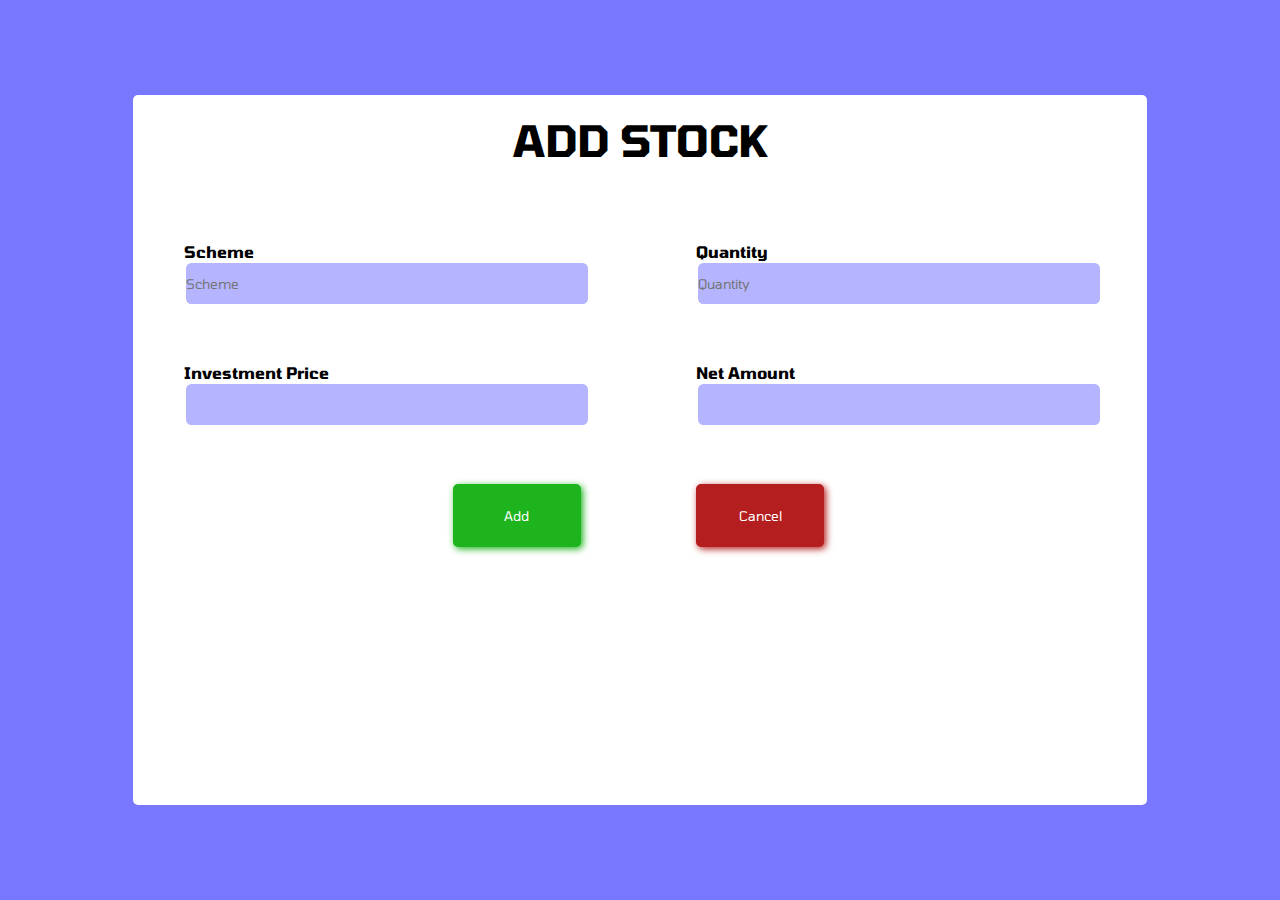
<file: AddMF.html>
<!DOCTYPE html>
<html lang="en">
<head>
    <meta charset="UTF-8">
    <meta http-equiv="X-UA-Compatible" content="IE=edge">
    <meta name="viewport" content="width=device-width, initial-scale=1.0">
    <link rel="preconnect" href="https://fonts.googleapis.com">
    <link rel="preconnect" href="https://fonts.gstatic.com" crossorigin>
    <link href="https://fonts.googleapis.com/css2?family=Tomorrow&display=swap" rel="stylesheet">
    <title>Add Stocks</title>
    <style>
        * {
            font-family: Tomorrow;
            margin: 0;
            padding: 0;
            border: 0;
            box-sizing: border-box;
        }

        input[type="text"] {
            width:100%; 
            height:5vh; 
            background-color: rgb(180, 180, 255); 
            border: 2px solid white; 
            border-radius: 7.5px;
        }

        input[type="submit"] {
            background-color:rgb(30, 180, 30);
            color: white;
            width:10vw;
            height:7vh;
            border: 2px solid rgb(30, 180, 30);
            border-radius: 5px;
            box-shadow: 2px 2px 7px rgb(30, 180, 30);
        }

        input[type="submit"]:hover {
            transform: translate(5px, 3px);
            box-shadow: 2px 2px 4px rgb(30, 180, 30);
        }

        button {
            background-color: rgb(180, 30, 30);
            color: white;
            width:10vw;
            height:7vh;
            border: 2px solid rgb(180, 30, 30);
            border-radius: 5px;
            box-shadow: 2px 2px 7px rgb(180, 30, 30);
        }

        button:hover {
            transform: translate(5px, 3px);
            box-shadow: 2px 2px 4px rgb(180, 30, 30);
        }
    </style>

    <script>
        function autofill_scheme() {
            var xhttp;
            var v=document.getElementById("scheme").value;  
            var url="GetScheme?scheme="+v;  
            xhttp = new XMLHttpRequest();
            xhttp.onreadystatechange = function() {
                if (this.readyState == 4 && this.status == 200) {
                    var val=xhttp.responseText;  
                    document.getElementById('scheme_list').innerHTML=val;  
                }
            };
            xhttp.open("GET",url,true);
            xhttp.send();
        }

        function fetch_price() {
            var xhttp;
            var v=document.getElementById("scheme").value;  
            var url="GetStockPrice?scheme="+v;  
            xhttp = new XMLHttpRequest();
            xhttp.onreadystatechange = function() {
                if (this.readyState == 4 && this.status == 200) {
                    var val=xhttp.responseText;  
                    document.getElementById('price_hidden').innerHTML=val;
                    set_price();  
                }
            };
            xhttp.open("GET",url,true);
            xhttp.send();
        }

        function set_price() {
            document.getElementById('price').value = document.getElementById('hidden_price').value;
        }

        function cancel() {
            window.location="ViewPortfolio.jsp";
        }

        function calculate_net_amount() {
            var quantity = parseInt(document.getElementById("quantity").value);
            var price = parseInt(document.getElementById("price").value);
            document.getElementById("net").value = price * quantity;
        }
    </script>
</head>
<body style="background-color: rgb(120, 120, 255);">
    <div style="position: absolute; left: 10vw; top: 10vh; width: 80vw; height: 80vh; display: flex; flex-direction: column; justify-content: space-evenly; align-items: center; background-color: white; border: 5px solid rgb(120, 120, 255); border-radius: 10px;">
        <form action="http://localhost:7071/Miniproject/AddStocksClass" method="get" style="width:100%; height: 100%;">
            <br>
            <h1 align="center" style="font-size: 2.7em; text-align: center;"> ADD STOCK</h1>
            <br><br><br><br>
            <div style="position: absolute; left: 4vw; width: 40%; height: 50%;">
                <label for="scheme"><b>Scheme</b></label><br>
                <input type="text" list="scheme_list" id = "scheme" name="scheme" placeholder="Scheme" oninput="autofill_scheme()" onblur="fetch_price()" required><br><br><br><br>
                <datalist id="scheme_list">
                </datalist>

                <label for="price"><b>Investment Price</b></label><br>
                <input type="text" id = "price" name="price" required><br><br><br><br>

                <input type="submit" style="position:absolute; left: 21vw;" value="Add">  
            </div>
            <div style="position: absolute; left: 44vw; width: 40%; height: 50%;">
                <label for="quantity"><b>Quantity</b></label><br>
                <input type="text" id = "quantity" name="quantity" placeholder="Quantity" onblur="calculate_net_amount()" required><br><br><br><br>

                <label for="net"><b>Net Amount</b></label><br>
                <input type="text" id = "net" name="net" required><br><br><br><br>

                <button onclick="cancel()">Cancel</button> 
            </div> 
            <p id="price_hidden"></p>
        </form>
    </div>

</body>
</html>
</file>
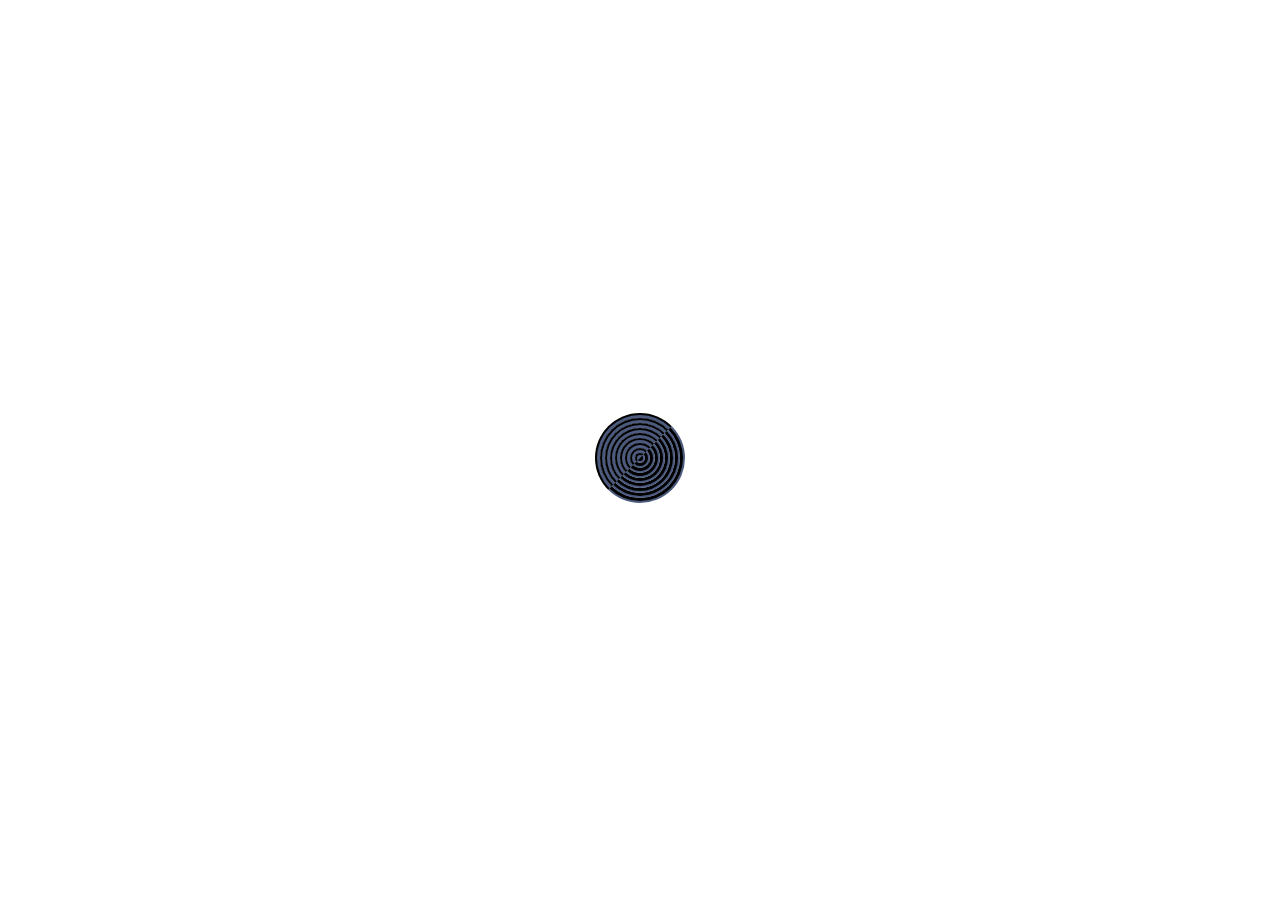
<file: login_loader.html>
<!DOCTYPE html>
<html lang="en">
<head>
    <meta charset="UTF-8">
    <meta http-equiv="X-UA-Compatible" content="IE=edge">
    <meta name="viewport" content="width=device-width, initial-scale=1.0">
    <link rel="stylesheet" href="loader.css">
    <title>Loading</title>
</head>
<body>
    <div>
        <div>
            <div>
                <div>
                    <div>
                        <div>
                            <div>
                                <div>
                                    <div>
                                    </div>
                                </div>
                            </div>
                        </div>
                    </div>
                </div>
            </div>
        </div>
    </div>

    <script>
        var timer = setTimeout(function() {
            window.location='index.html'
        }, 3000);
    </script>
</body>
</html>
</file>
<file: loader.css>
div {
  /* Finally, a use for "groove"! */
  border: 5px groove #191e29;

  display: table-cell;
  border-radius: 999px;
  animation: spin 15s linear infinite;
}

@keyframes spin {
  from { transform: rotate(0deg) }
  to { transform: rotate(360deg) }
}


html, body { height: 100% }

body {
  display: flex;
  justify-content: center;
  align-items: center;
  overflow: hidden;
  background: white;
}
</file>
